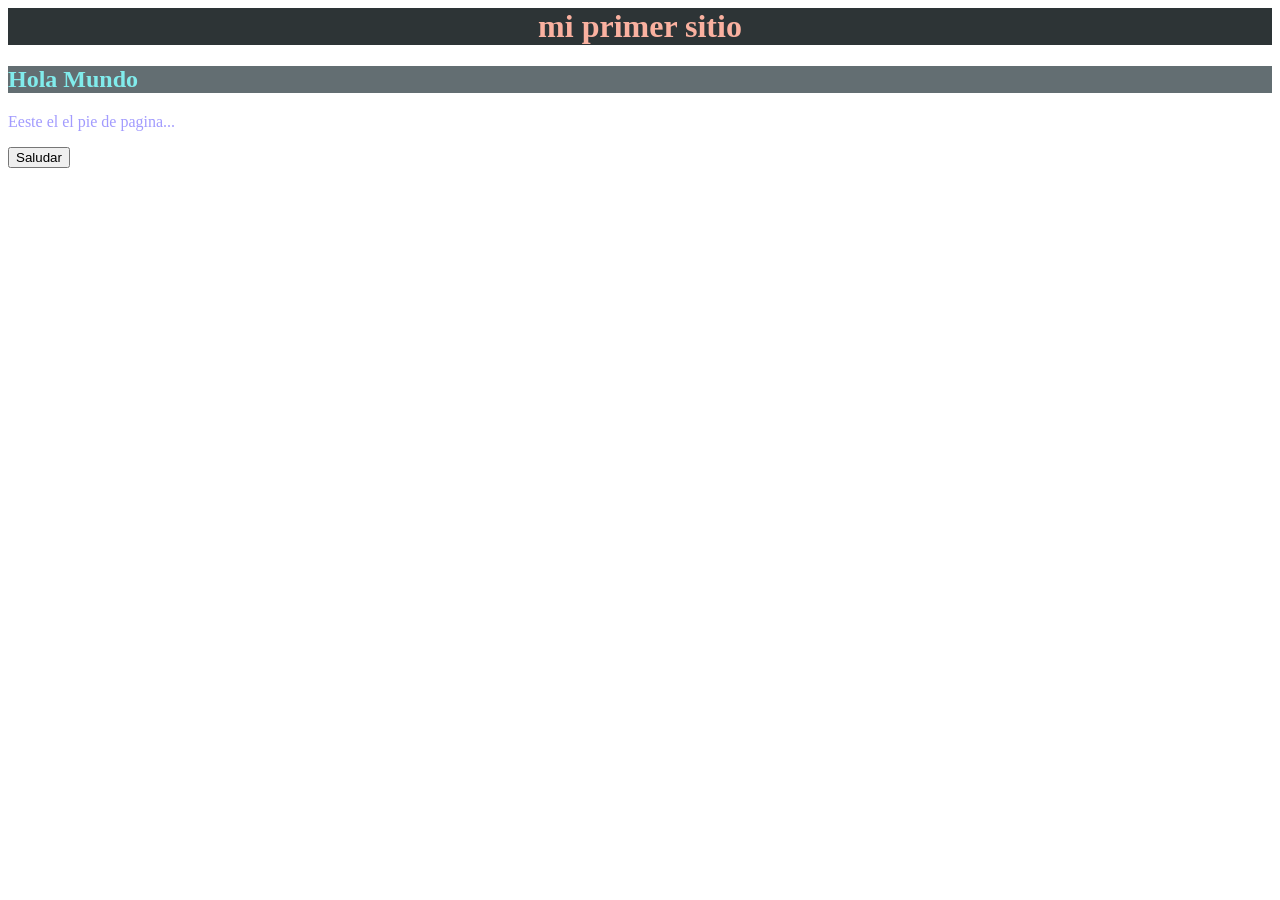
<file: 01_hola_mundo/index.html>
<html>
    <head>
    <title>Mi primer Sitio</title>
    <link rel="stylesheet" href="static/css/style.css">
    </head>
    <body>
        <header>
        <h1>mi primer sitio</h1>
        </header>
        <main>
            <h2>Hola Mundo</h2>
        </main>
        <footer>
            <p>Eeste el el pie de pagina...</p>
            <button onclick="saludar()">Saludar</button>
        </footer>
        <script src="static/js/script.js"></script>
    </body>
</html>
</file>
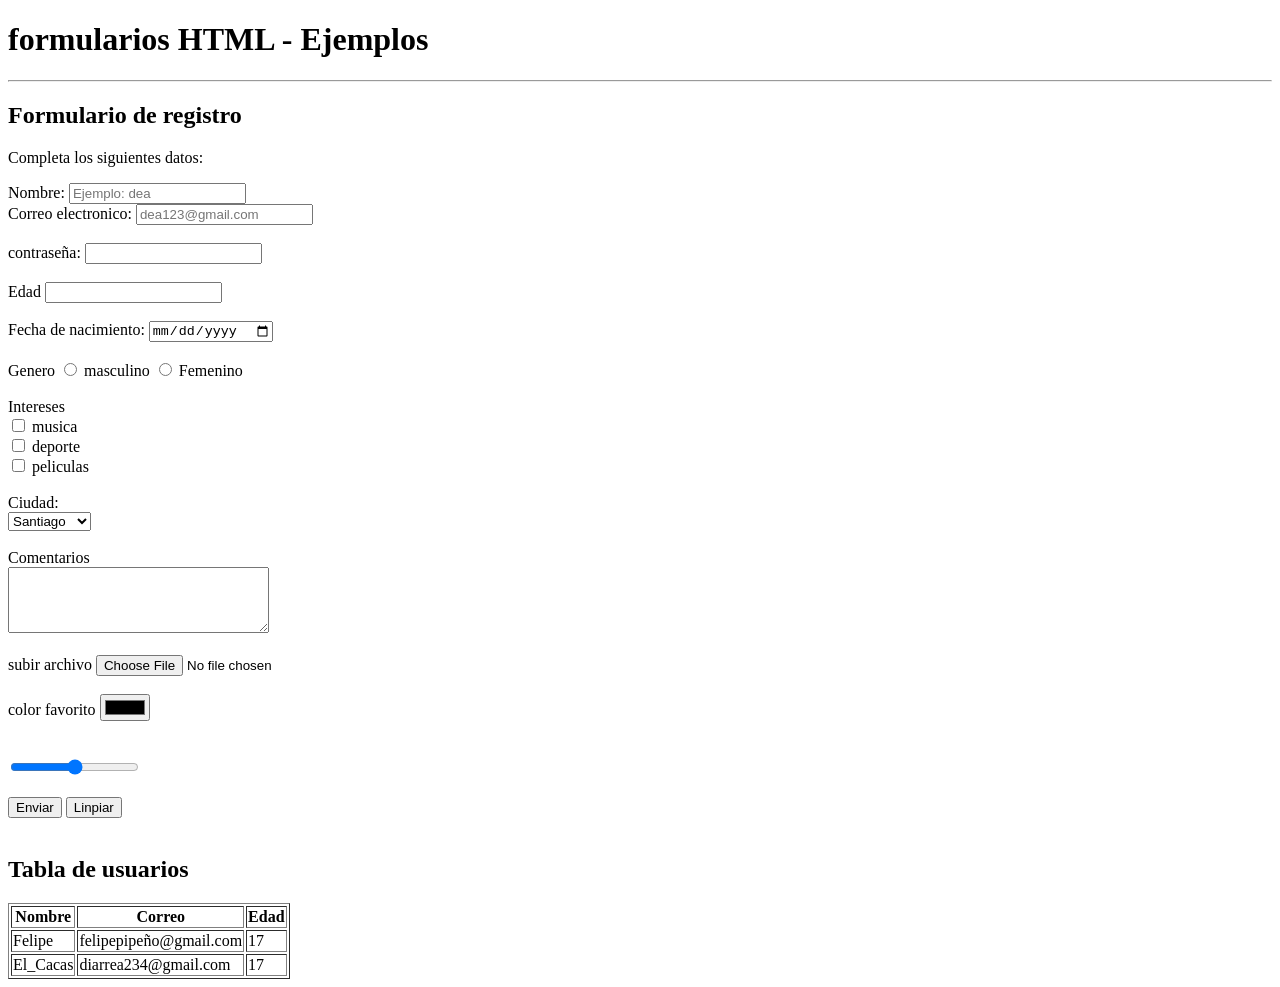
<file: 04_formularios/index.html>
<!DOCTYPE html>
<html lang="es">
<head>
    <meta charset="UTF-8">
    <meta name="viewport" content="width=device-width, initial-scale=1.0">
    <title>Formularios HTML</title>
</head>
<body>
    <header>
        <h1>formularios HTML - Ejemplos</h1>
        <hr>
    </header>
    <main>
        <h2>Formulario de registro</h2>
        <p>Completa los siguientes datos: </p>
        <!--Etiqueta para creear un fornulario-->
        <form>
        <label>Nombre: </label> <!--Etiqueta que describe al campo-->
        <input type="text" name="nombre" placeholder="Ejemplo: dea"></imput> <!--Campo de texto-->
        <br>
        <label>Correo electronico: </label>
        <input type="email" name="correo" placeholder="dea123@gmail.com"></imput>
        <br><br>
        <label>contraseña:</label>
        <input type="password" name="password"> <!--formato contraseña-->
        <br><br>
        <label">Edad</label>
        <input type="number" name="edad"> <!--admite solo numeros-->
        <br><br>
        <label>Fecha de nacimiento:</label>
        <input type="date" name="fechaNac"> <!--formato fecha-->
        <br><br>
        <label>Genero</label>
        <input type="radio" name="genero" value="masculino"><!--elemnto de seleccion unica-->
        masculino
        <input type="radio" name="genero" value="Femenino">
        Femenino 
        <br><br>
        <label>Intereses</label><br>
        <input type="checkbox" name="Intereses" value="musica"><!--elemento de seleccion multiple-->
        musica <br>
        <input type="checkbox" name="Intereses" value="deporte">
        deporte <br>
        <input type="checkbox" name="Intereses" value="peliculas">
        peliculas
        <br><br>
        <label>Ciudad:</label><br>
        <select name="Ciudad"><!--lista desplegable de opciones-->
        <option>Santiago</option>
        <option>valparaiso</option>
        <option>coquimbo</option>
        <option>arica</option>
        </select>
        <br><br>
        <label>Comentarios</label><br>
        <textarea name="comentarios" rows="4" cols="30"></textarea><!--elemento de texto largo-->
        <br><br>
        <label>subir archivo</label>
        <input type="file" name="archivo">
        <br><br>
        <label>color favorito</label>
        <input type="color" name="color">
        <br><br>
        <label for="nivel de satisfaccion"></label><br>
        <input type="range" name="satisfaccion" min="1" max="7">
        <br><br>
        <input type="submit" value="Enviar"><!--boton para enviar-->
        <input type="reset" value="Linpiar"><!--boton ´para linpiar-->
        <br><br>
        </form>
        <!--creacion de tabla con datos-->
        <h2>Tabla de usuarios</h2>
        <table border="1"><!--creasr tabla con borde-->
        <tr>
            <th>Nombre</th>
            <th>Correo</th>
            <th>Edad</th>
        </tr>
        <tr>
            <td>Felipe</td><!--datos de la tabla-->
            <td>felipepipeño@gmail.com</td>
            <td>17</td>
        </tr>
        <tr>
            <td>El_Cacas</td>
            <td>diarrea234@gmail.com</td>
            <td>17</td>
        </tr>
            </table>
    </main>
</body>
</html>
</file>
<file: 01_hola_mundo/static/css/style.css>
header {
    text-align:center; /* Centrar texto*/
    background-color: #2D3436; /* Gris carbón elegante */
}
header:hover{
    background-color:blueviolet
}
h1 {
    color: #FAB1A0; /* Salmón suave */
}

main {
    background-color: #636E72; /* Gris medio moderno */
}
main:hover{
    background-color: #2D3436;}
h2 {
    color: #81ECEC; /* Turquesa pastel */
}

p {
    color: #A29BFE; /* Lavanda suave */
}
p:hover{background-color: aqua;}
</file>
